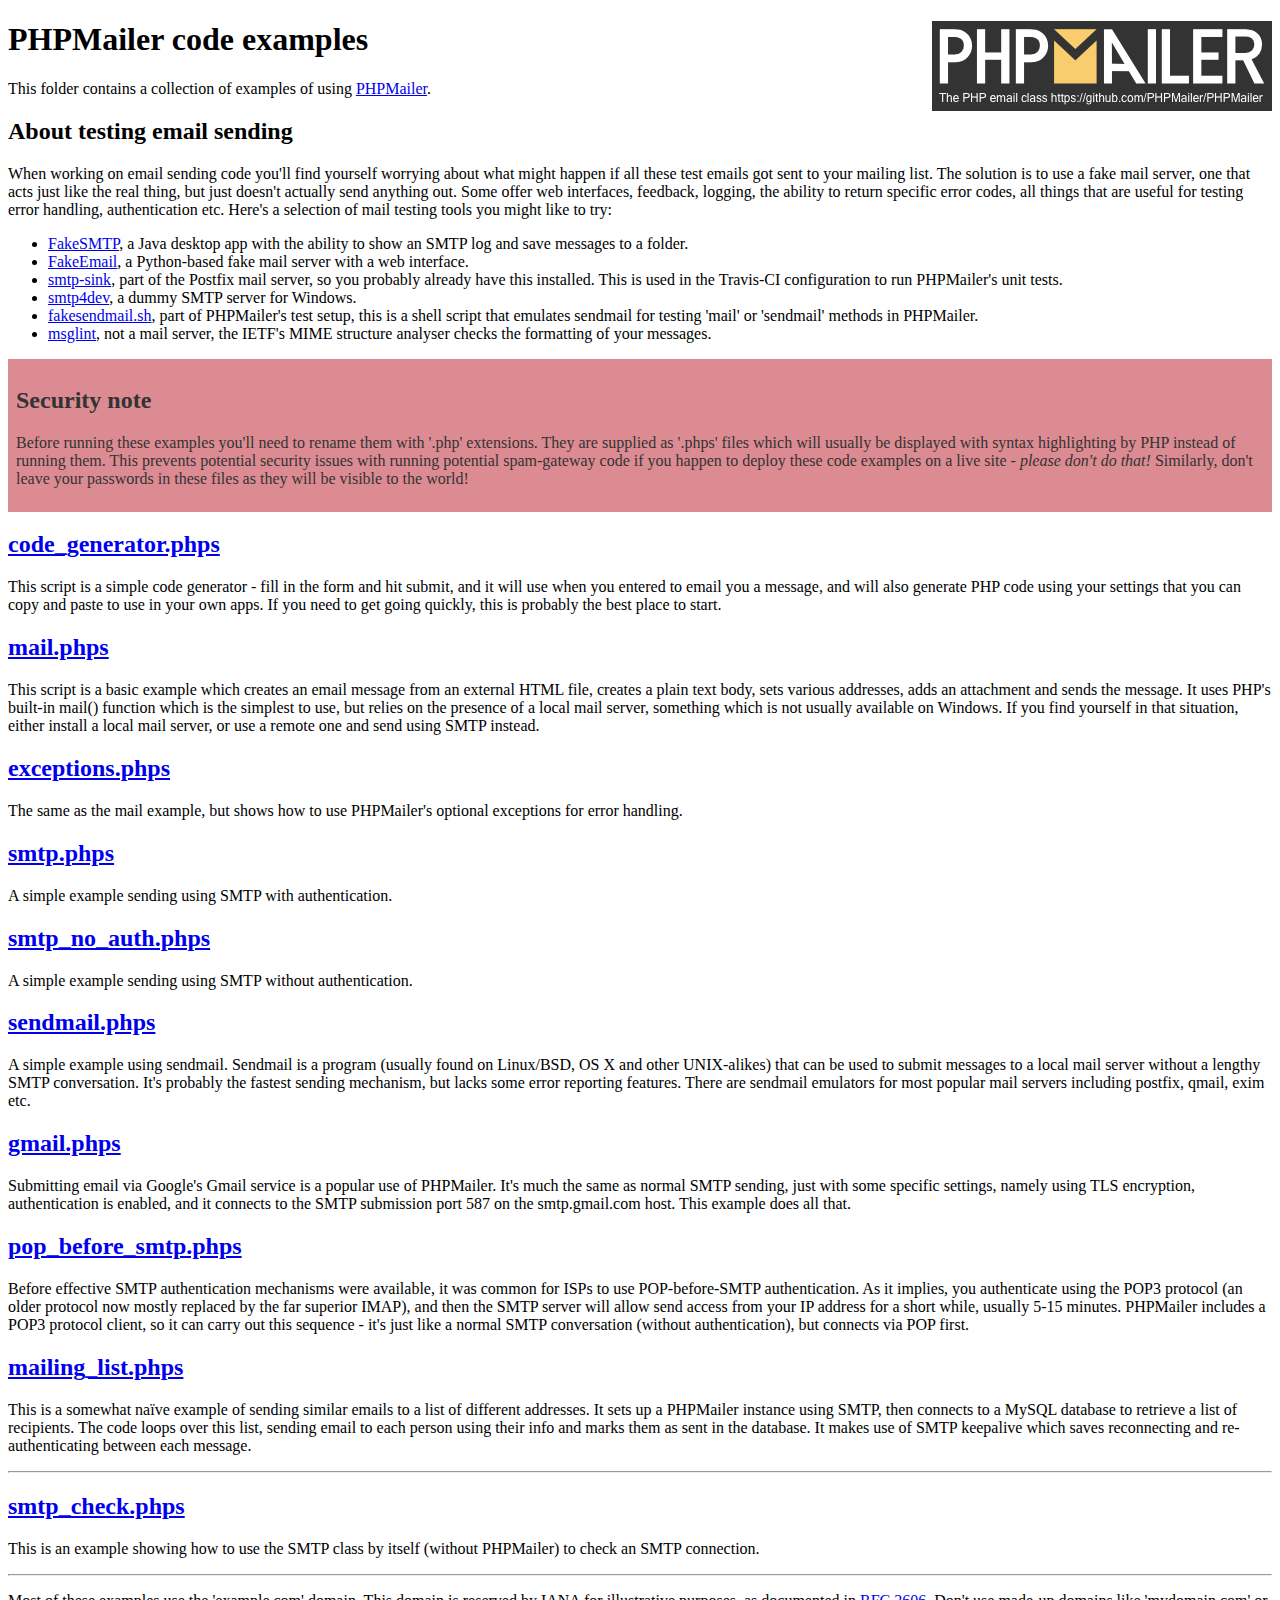
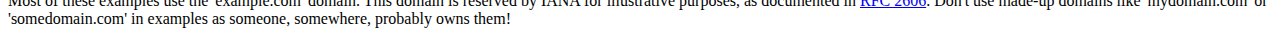
<file: forum-france/php/php-mailer/examples/index.html>
<!DOCTYPE html>
<html>
<head>
	<meta charset="UTF-8">
	<title>PHPMailer Examples</title>
</head>
<body>
<h1>PHPMailer code examples<a href="https://github.com/PHPMailer/PHPMailer"><img src="images/phpmailer.png" style="float:right; border:0;" alt="PHPMailer logo"></a></h1>
<p>This folder contains a collection of examples of using <a href="https://github.com/PHPMailer/PHPMailer">PHPMailer</a>.</p>
<h2>About testing email sending</h2>
<p>When working on email sending code you'll find yourself worrying about what might happen if all these test emails got sent to your mailing list. The solution is to use a fake mail server, one that acts just like the real thing, but just doesn't actually send anything out. Some offer web interfaces, feedback, logging, the ability to return specific error codes, all things that are useful for testing error handling, authentication etc. Here's a selection of mail testing tools you might like to try:</p>
<ul>
  <li><a href="https://github.com/Nilhcem/FakeSMTP">FakeSMTP</a>, a Java desktop app with the ability to show an SMTP log and save messages to a folder. </li>
  <li><a href="https://github.com/isotoma/FakeEmail">FakeEmail</a>, a Python-based fake mail server with a web interface.</li>
  <li><a href="http://www.postfix.org/smtp-sink.1.html">smtp-sink</a>, part of the Postfix mail server, so you probably already have this installed. This is used in the Travis-CI configuration to run PHPMailer's unit tests.</li>
  <li><a href="http://smtp4dev.codeplex.com">smtp4dev</a>, a dummy SMTP server for Windows.</li>
  <li><a href="https://github.com/PHPMailer/PHPMailer/blob/master/test/fakesendmail.sh">fakesendmail.sh</a>, part of PHPMailer's test setup, this is a shell script that emulates sendmail for testing 'mail' or 'sendmail' methods in PHPMailer.</li>
  <li><a href="http://tools.ietf.org/tools/msglint/">msglint</a>, not a mail server, the IETF's MIME structure analyser checks the formatting of your messages.</li>
</ul>
<div style="padding: 8px; color: #333333; background-color: #dc8b92">
<h2>Security note</h2>
<p>Before running these examples you'll need to rename them with '.php' extensions. They are supplied as '.phps' files which will usually be displayed with syntax highlighting by PHP instead of running them. This prevents potential security issues with running potential spam-gateway code if you happen to deploy these code examples on a live site - <em>please don't do that!</em> Similarly, don't leave your passwords in these files as they will be visible to the world!</p>
</div>
<h2><a href="code_generator.phps">code_generator.phps</a></h2>
<p>This script is a simple code generator - fill in the form and hit submit, and it will use when you entered to email you a message, and will also generate PHP code using your settings that you can copy and paste to use in your own apps. If you need to get going quickly, this is probably the best place to start.</p>
<h2><a href="mail.phps">mail.phps</a></h2>
<p>This script is a basic example which creates an email message from an external HTML file, creates a plain text body, sets various addresses, adds an attachment and sends the message. It uses PHP's built-in mail() function which is the simplest to use, but relies on the presence of a local mail server, something which is not usually available on Windows. If you find yourself in that situation, either install a local mail server, or use a remote one and send using SMTP instead.</p>
<h2><a href="exceptions.phps">exceptions.phps</a></h2>
<p>The same as the mail example, but shows how to use PHPMailer's optional exceptions for error handling.</p>
<h2><a href="smtp.phps">smtp.phps</a></h2>
<p>A simple example sending using SMTP with authentication.</p>
<h2><a href="smtp_no_auth.phps">smtp_no_auth.phps</a></h2>
<p>A simple example sending using SMTP without authentication.</p>
<h2><a href="sendmail.phps">sendmail.phps</a></h2>
<p>A simple example using sendmail. Sendmail is a program (usually found on Linux/BSD, OS X and other UNIX-alikes) that can be used to submit messages to a local mail server without a lengthy SMTP conversation. It's probably the fastest sending mechanism, but lacks some error reporting features. There are sendmail emulators for most popular mail servers including postfix, qmail, exim etc.</p>
<h2><a href="gmail.phps">gmail.phps</a></h2>
<p>Submitting email via Google's Gmail service is a popular use of PHPMailer. It's much the same as normal SMTP sending, just with some specific settings, namely using TLS encryption, authentication is enabled, and it connects to the SMTP submission port 587 on the smtp.gmail.com host. This example does all that.</p>
<h2><a href="pop_before_smtp.phps">pop_before_smtp.phps</a></h2>
<p>Before effective SMTP authentication mechanisms were available, it was common for ISPs to use POP-before-SMTP authentication. As it implies, you authenticate using the POP3 protocol (an older protocol now mostly replaced by the far superior IMAP), and then the SMTP server will allow send access from your IP address for a short while, usually 5-15 minutes. PHPMailer includes a POP3 protocol client, so it can carry out this sequence - it's just like a normal SMTP conversation (without authentication), but connects via POP first.</p>
<h2><a href="mailing_list.phps">mailing_list.phps</a></h2>
<p>This is a somewhat naïve example of sending similar emails to a list of different addresses. It sets up a PHPMailer instance using SMTP, then connects to a MySQL database to retrieve a list of recipients. The code loops over this list, sending email to each person using their info and marks them as sent in the database. It makes use of SMTP keepalive which saves reconnecting and re-authenticating between each message.</p>
<hr>
<h2><a href="smtp_check.phps">smtp_check.phps</a></h2>
<p>This is an example showing how to use the SMTP class by itself (without PHPMailer) to check an SMTP connection.</p>
<hr>
<p>Most of these examples use the 'example.com' domain. This domain is reserved by IANA for illustrative purposes, as documented in <a href="http://tools.ietf.org/html/rfc2606">RFC 2606</a>. Don't use made-up domains like 'mydomain.com' or 'somedomain.com' in examples as someone, somewhere, probably owns them!</p>
</body>
</html>
</file>
